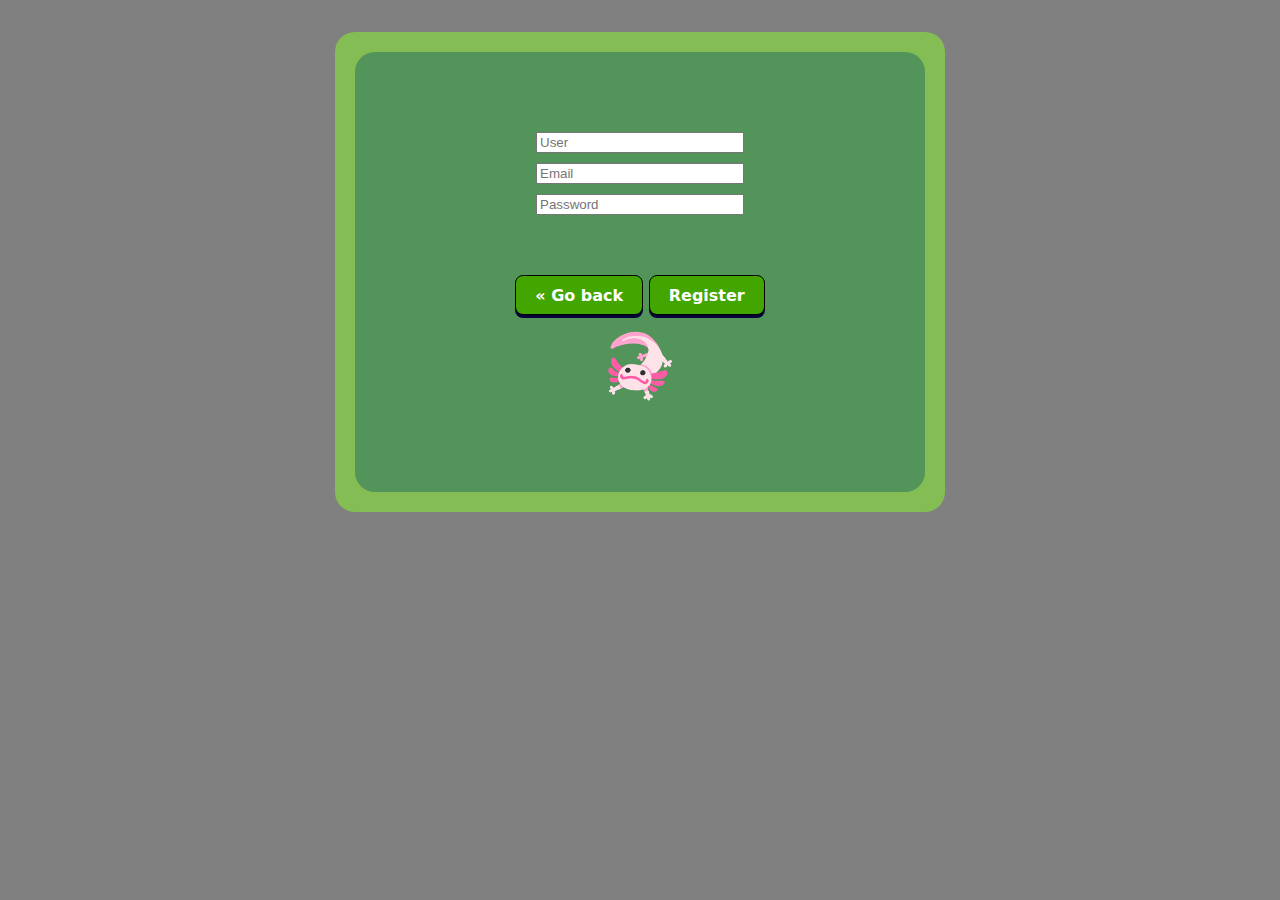
<file: client_mirror/Register.html>
<!DOCTYPE html>
<html lang="en">
<head>
    <meta charset="UTF-8">
    <meta name="viewport" content="width=device-width, initial-scale=1.0">
    <link rel="stylesheet" href="./main.css">
    <title>Document</title>
</head>
<body>
    <div id="app">

        <div id="register" class="el-r20">
            <form id="register-form" class="el-r20 p10 m20 fcolumn a-center">
                <input id="user" type="text" placeholder="User" autocomplete="off">
                <input id="mail" type="email" placeholder="Email" autocomplete="off">
                <input id="password" type="password" placeholder="Password" autocomplete="off">
                <div id="buttons-div">
                    <button id="back-btn" on:click={GoBack}>« Go back</button>
                    <button id="register-btn" on:click={Register}>Register</button>
                </div>
                <div id="r-response">
                    <p id="r-resp-img" class="goodLotl"></p>
                    <p id="r-resp-msg"></p>
                </div>
            </form>
        </div>

    </div>
</body>
</html>
</file>
<file: client_mirror/main.css>
:root {
  font-family: Inter, system-ui, Avenir, Helvetica, Arial, sans-serif;
  line-height: 1.5;
  font-weight: 400;

  color-scheme: light dark;
  color: rgba(255, 255, 255, 0.87);
  background-color: #242424;

  font-synthesis: none;
  text-rendering: optimizeLegibility;
  -webkit-font-smoothing: antialiased;
  -moz-osx-font-smoothing: grayscale;
}

a {
  color: rgb(13, 32, 208);
  transition: 0.5s;
  -webkit-transition: 0.5s;
  -moz-transition: 0.5s;
  -ms-transition: 0.5s;
  -o-transition: 0.5s;
}

a:hover {
  color: rgb(185, 13, 208);
  transition: 0.5s;
  -webkit-transition: 0.5s;
  -moz-transition: 0.5s;
  -ms-transition: 0.5s;
  -o-transition: 0.5s;
}

body {
  margin: 0;
  display: flex;
  min-width: 100vw;
  min-height: 100vh;
  flex-direction: column;
  align-items: center;
  background-color: gray;
}

h1 {
  font-size: 3.2em;
  line-height: 1.1;
}

.card {
  padding: 2em;
}

#app {
  max-width: 1280px;
  margin: 0 auto;
  padding: 2rem;
  text-align: center;
  display: flex;
  flex-direction: column;
  align-items: center;
}

button {
  border-radius: 8px;
  border: 1px solid transparent;
  padding: 0.6em 1.2em;
  font-size: 1em;
  font-weight: 500;
  font-family: inherit;
  background-color: #1a1a1a;
  cursor: pointer;
  transition: border-color 0.25s;
}
button:hover {
  border-color: #646cff;
}
button:focus,
button:focus-visible {
  outline: 4px auto -webkit-focus-ring-color;
}

@media (prefers-color-scheme: light) {
  :root {
    color: #213547;
    background-color: #ffffff;
  }
  a:hover {
    color: #747bff;
  }
  button {
    background-color: #f9f9f9;
  }
}

/** - - - - - - - - - - - - - - - - [ LOGIN ] - - - - - - - - - - - - - - - - */

#login {
  display: flex;
  flex-direction: column;
  justify-content: center;
  align-items: center;
  padding-top: 50px;
  padding-bottom: 50px;
  background-color: rgba(14, 139, 41, 0.582);
  border: 1px solid;
  border-radius: 20px;
  -webkit-border-radius: 20px;
  -moz-border-radius: 20px;
  -ms-border-radius: 20px;
  -o-border-radius: 20px;
  width: 500px;
  align-self: center;
  box-shadow: rgba(8, 9, 9, 0.6) 0px 0px 10px;
}

input {
  width: 200px;
  margin-bottom: 10px;  
}

#user {
  width: 200px;
  margin-bottom: 10px;
}

#password {
  width: 200px;
  margin-bottom: 10px;
}

#response {
  display: block;
  margin-top: 50px;
  background-color: wheat;
  color: black;
  box-shadow: rgba(8, 9, 9, 0.6) 0px 0px 10px;
  width: 500px;
  height: 200px;
  align-self: center;
  border-radius: 20px;
  -webkit-border-radius: 20px;
  -moz-border-radius: 20px;
  -ms-border-radius: 20px;
  -o-border-radius: 20px;
  word-wrap: break-word;
  padding: 20px;
}

button {
  background-color: rgb(66, 165, 0);
  border-color: black;
  color: rgb(255, 255, 255);
  font-weight: 600;
  box-shadow: 0px 3px rgb(5, 5, 59);
  transition: 0.2s;
}
button:hover {
  background-color: rgb(54, 248, 141);
  box-shadow: 0px 3px rgb(133, 133, 231) !important;
  transition: 0.2s;
}

button:active {
  transform: translateY(4px);
  box-shadow: 0px 0px rgb(133, 133, 231) !important;
  transition: 0.1s;
}

/** - - - - - - - - - - - - - - - - [ REGISTER ] - - - - - - - - - - - - - - - - */

#register
{
  background-color: rgb(131, 189, 83);
}

#register-form
{
  padding-top: 80px;
  background-color: rgb(82, 148, 90);
  min-width: 550px;
  min-height: 350px;
}

#buttons-div
{
  margin-top: 50px;
}

.goodLotl
{
  width: 70px;
  height: 70px;  
  background-image: url('/client/src/assets/axolotl93.PNG');
  background-size: cover;
}

.badLotl
{
  width: 70px;
  height: 70px;  
  background-image: url('/client/src/assets/axolotlmad.PNG');
  background-size: cover;
}

/** - - - - - - - - - - - - - - - - [ UTILITIES ] - - - - - - - - - - - - - - - - */
.fcolumn
{
  display: flex;
  flex-direction: column;
}

.a-center
{
  align-items: center;
}

.j-center
{
  justify-content: center;
}

.m10
{
  margin: 10px;
}

.m20
{
  margin: 20px;
}

.m30
{
  margin: 30px;
}

.p10
{
  padding: 10px;
}

.el-r20
{
  border-radius: 20px;
  -webkit-border-radius: 20px;
  -moz-border-radius: 20px;
  -ms-border-radius: 20px;
  -o-border-radius: 20px;
}

.bottom-flex-column
{
  margin-top: auto;
}
</file>
